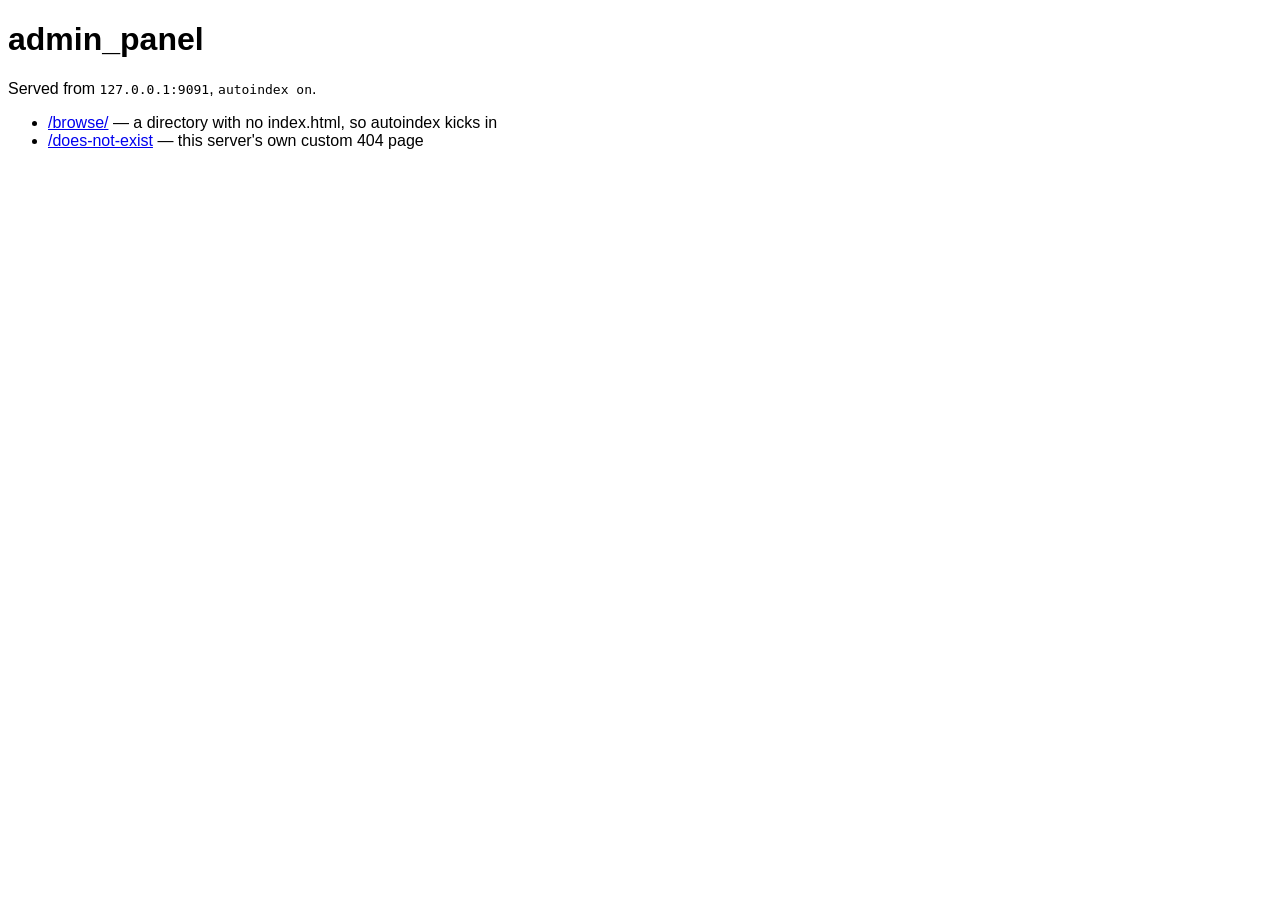
<file: www/admin/index.html>
<!DOCTYPE html>
<html><head><title>admin_panel</title></head>
<body style="font-family:sans-serif">
<h1>admin_panel</h1>
<p>Served from <code>127.0.0.1:9091</code>, <code>autoindex on</code>.</p>
<ul>
	<li><a href="/browse/">/browse/</a> &mdash; a directory with no index.html, so autoindex kicks in</li>
	<li><a href="/does-not-exist">/does-not-exist</a> &mdash; this server's own custom 404 page</li>
</ul>
</body></html>
</file>
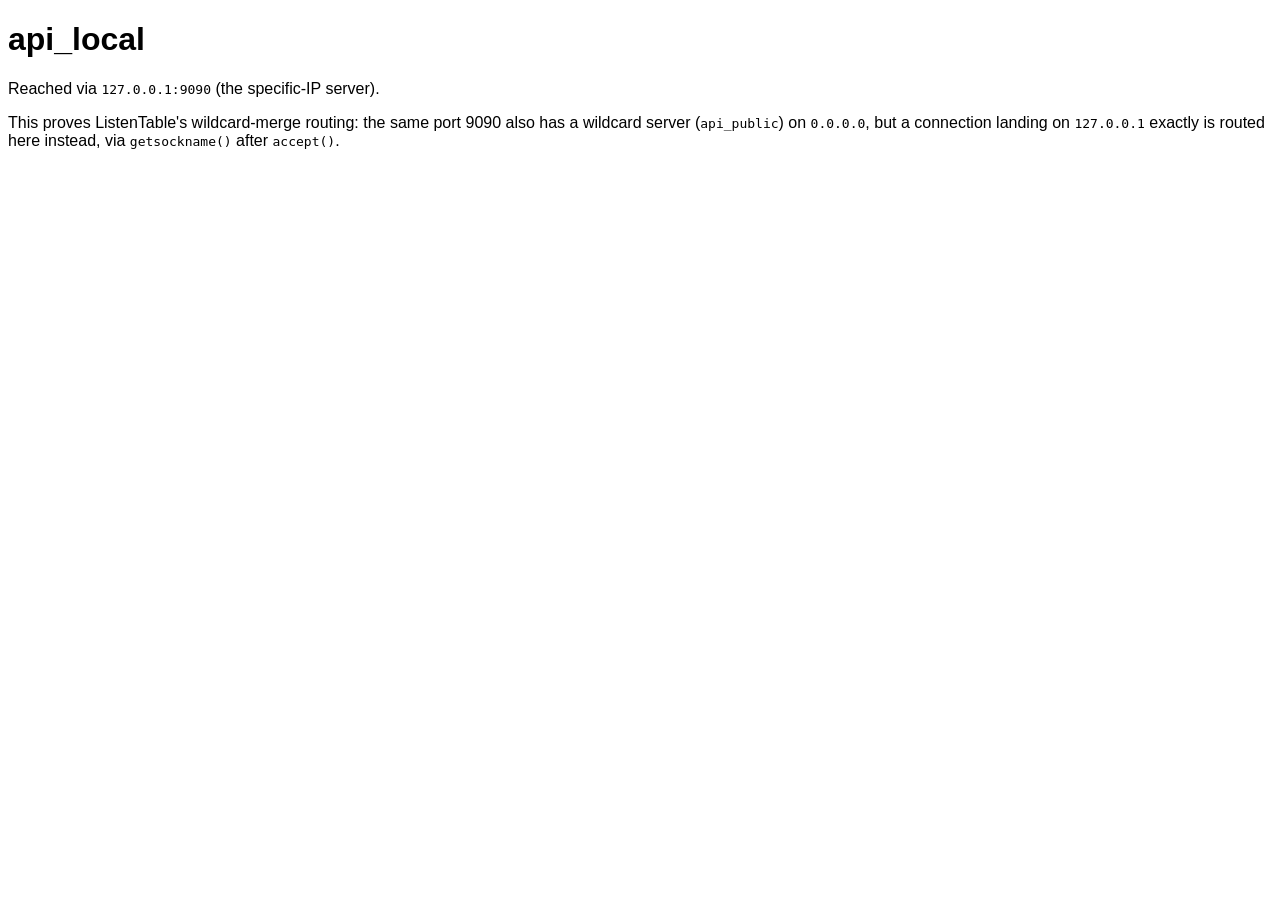
<file: www/api_local/index.html>
<!DOCTYPE html>
<html><head><title>api_local</title></head>
<body style="font-family:sans-serif">
<h1>api_local</h1>
<p>Reached via <code>127.0.0.1:9090</code> (the specific-IP server).</p>
<p>This proves ListenTable's wildcard-merge routing: the same port 9090 also
has a wildcard server (<code>api_public</code>) on <code>0.0.0.0</code>, but a
connection landing on <code>127.0.0.1</code> exactly is routed here instead,
via <code>getsockname()</code> after <code>accept()</code>.</p>
</body></html>
</file>
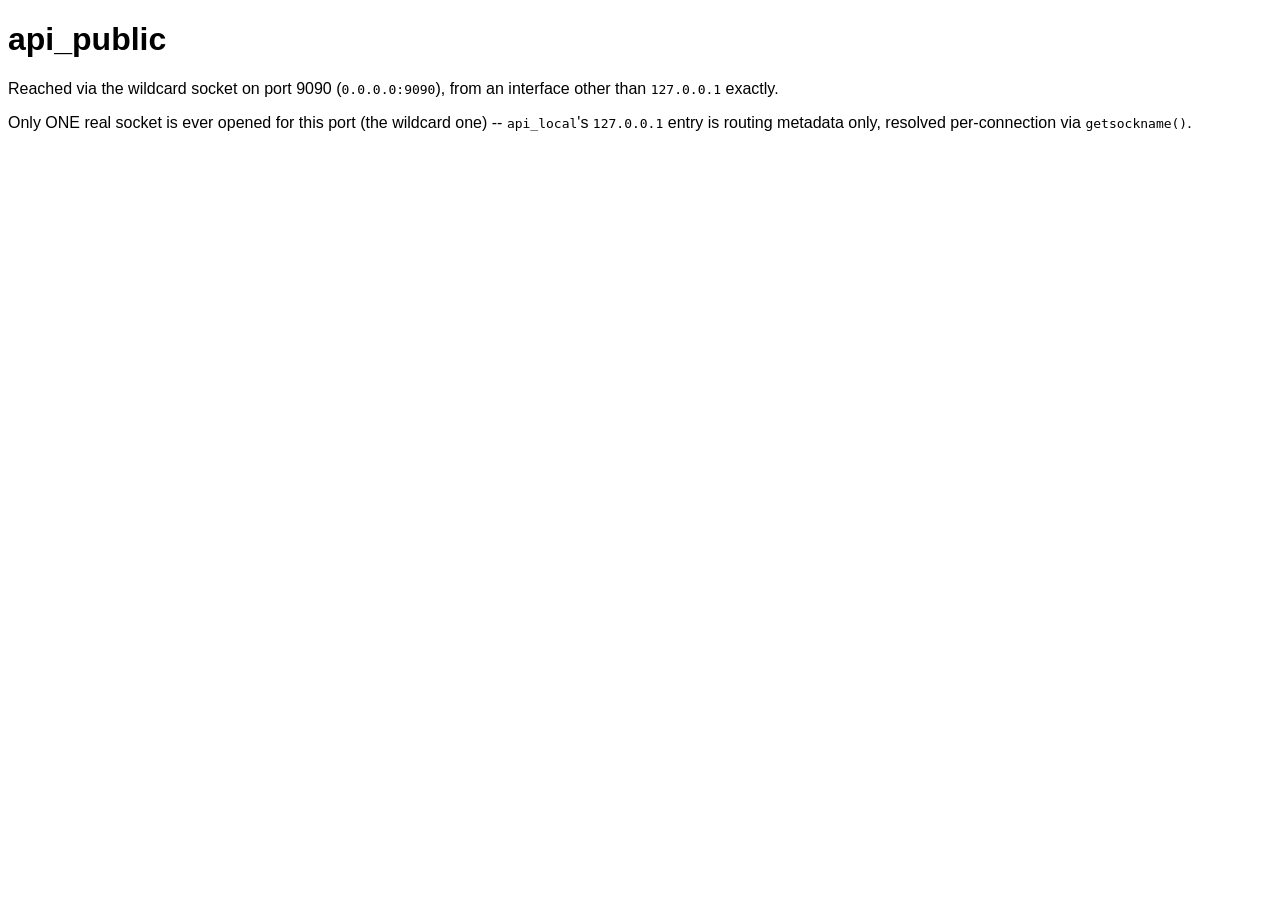
<file: www/api_public/index.html>
<!DOCTYPE html>
<html><head><title>api_public</title></head>
<body style="font-family:sans-serif">
<h1>api_public</h1>
<p>Reached via the wildcard socket on port 9090 (<code>0.0.0.0:9090</code>),
from an interface other than <code>127.0.0.1</code> exactly.</p>
<p>Only ONE real socket is ever opened for this port (the wildcard one) --
<code>api_local</code>'s <code>127.0.0.1</code> entry is routing metadata
only, resolved per-connection via <code>getsockname()</code>.</p>
</body></html>
</file>
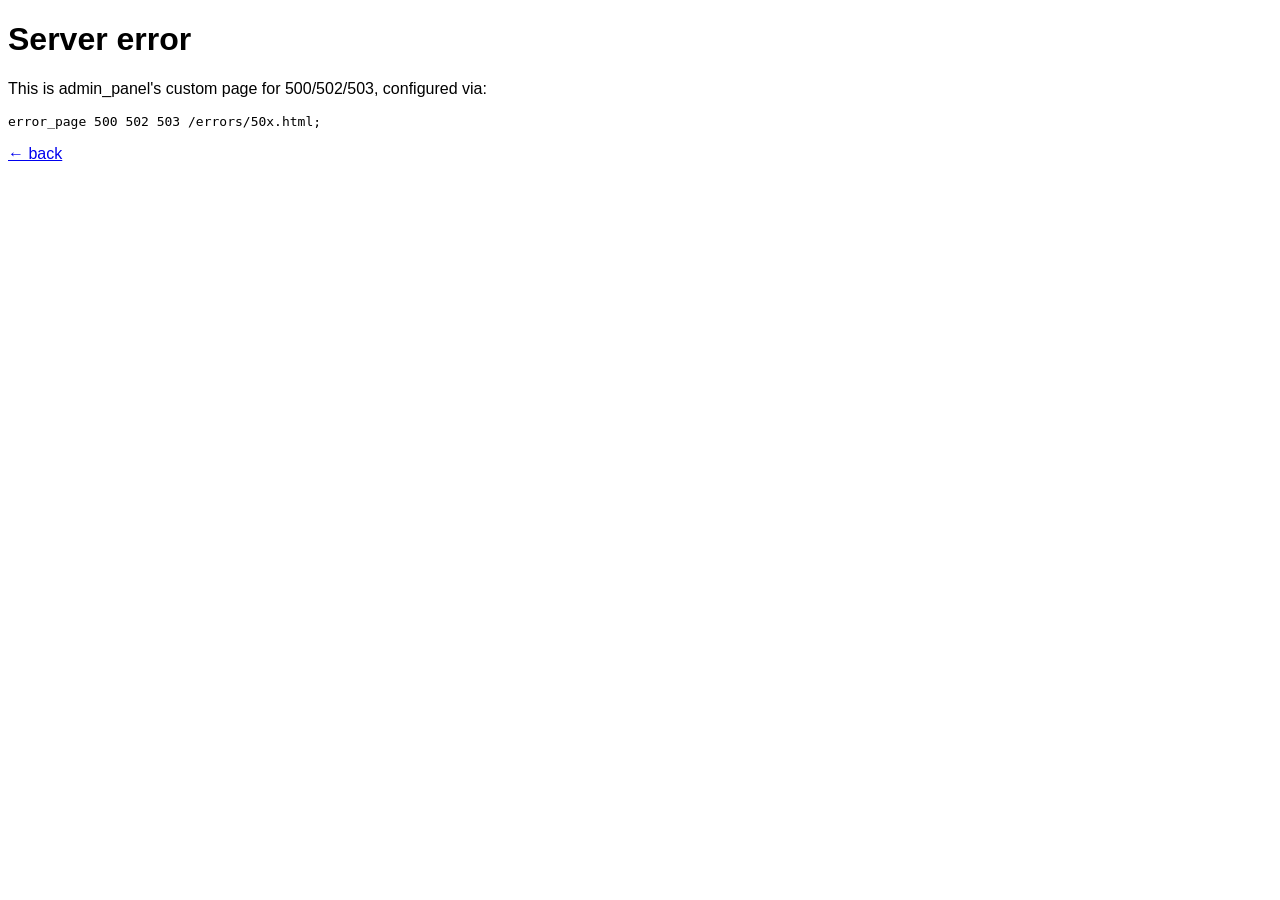
<file: www/admin/errors/50x.html>
<!DOCTYPE html>
<html><head><title>Server error - admin_panel</title></head>
<body style="font-family:sans-serif">
<h1>Server error</h1>
<p>This is admin_panel's custom page for 500/502/503, configured via:</p>
<pre>error_page 500 502 503 /errors/50x.html;</pre>
<p><a href="/">&larr; back</a></p>
</body></html>
</file>
